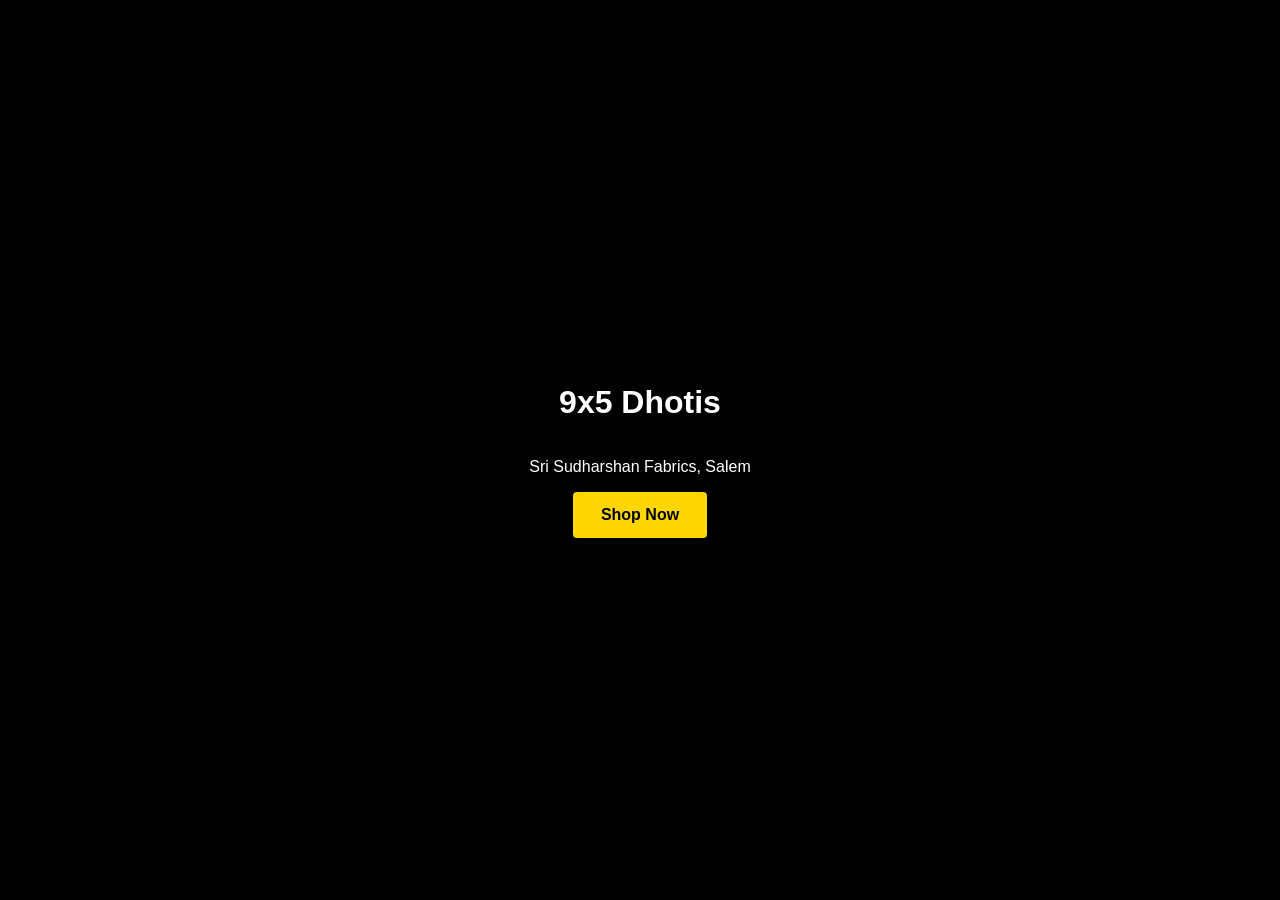
<file: index.html>
<!DOCTYPE html><html><head><meta charset="UTF-8"><meta name="viewport" content="width=device-width, initial-scale=1"><title>9x5Dhotis</title><link rel="stylesheet" href="style.css"></head><body class="landing"><video autoplay muted loop playsinline class="bg-video"><source src="assets/video.mp4" type="video/mp4"></video><div class="overlay"><h1>9x5 Dhotis</h1><p>Sri Sudharshan Fabrics, Salem</p><a href="shop.html" class="btn">Shop Now</a></div></body></html>
</file>
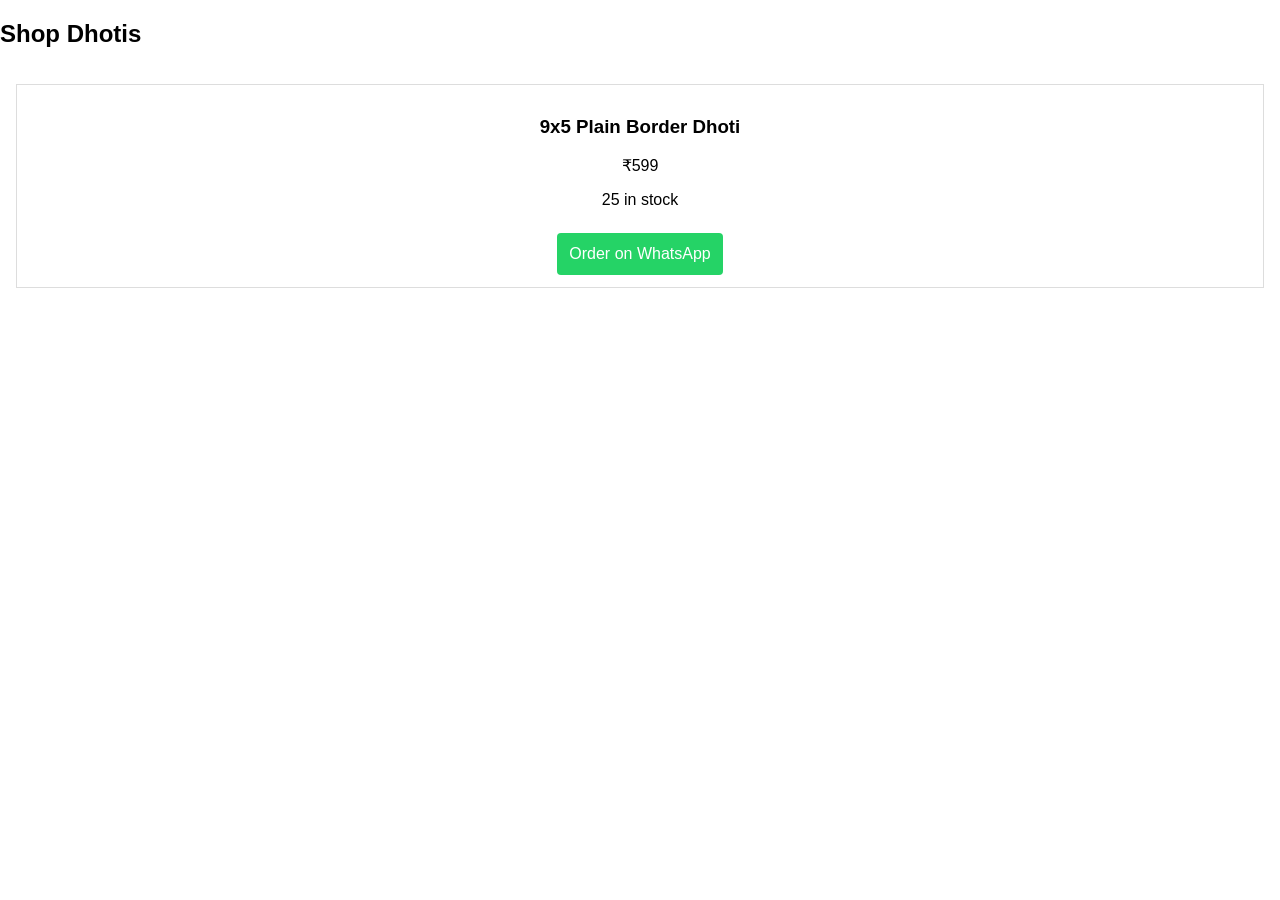
<file: shop.html>
<!DOCTYPE html><html><head><meta charset="UTF-8"><meta name="viewport" content="width=device-width, initial-scale=1"><title>Shop</title><link rel="stylesheet" href="style.css"></head><body><h2 class="title">Shop Dhotis</h2><div id="products" class="products"></div><script src="script.js"></script></body></html>
</file>
<file: style.css>
body{margin:0;font-family:Arial}.landing{height:100vh;overflow:hidden;background:#000}.bg-video{position:fixed;top:50%;left:50%;transform:translate(-50%,-50%);width:100vw;height:100vh;object-fit:contain;object-position:center;background:#000}.overlay{position:absolute;inset:0;background:rgba(0,0,0,.55);color:#fff;display:flex;flex-direction:column;align-items:center;justify-content:center;text-align:center}.btn{padding:14px 28px;background:gold;color:#000;text-decoration:none;font-weight:bold;border-radius:4px}.products{display:grid;grid-template-columns:repeat(auto-fit,minmax(220px,1fr));gap:16px;padding:16px}.card{border:1px solid #ddd;padding:12px;text-align:center}.card img{width:100%;margin-bottom:8px}.wa{display:inline-block;margin-top:8px;padding:12px;background:#25d366;color:#fff;text-decoration:none;border-radius:4px}
</file>
